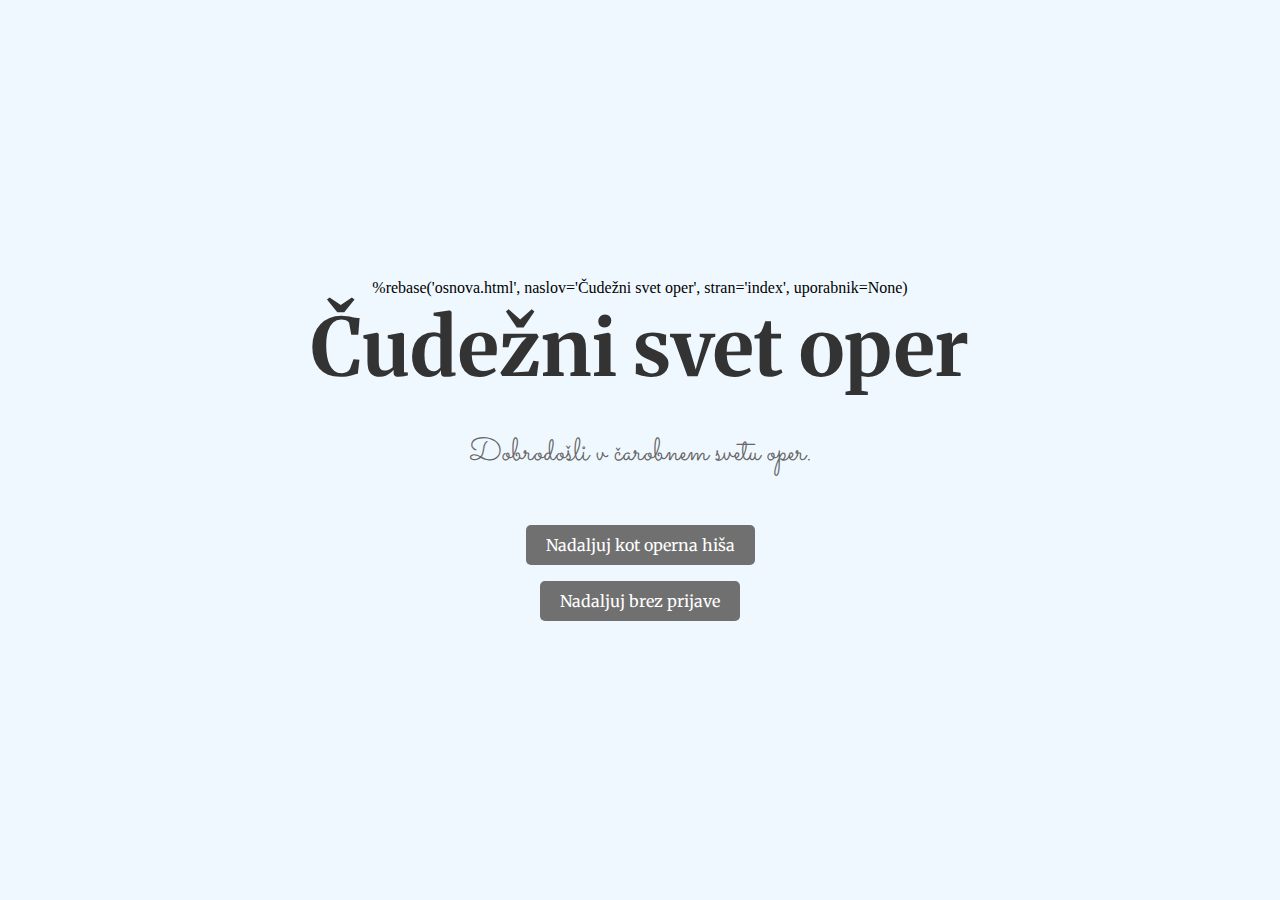
<file: Presentation/views/index.html>
%rebase('osnova.html', naslov='Čudežni svet oper', stran='index', uporabnik=None) 

<head>
    <meta charset="UTF-8">
    <meta name="viewport" content="width=device-width, initial-scale=1.0">
    <link href="https://fonts.googleapis.com/css2?family=Sacramento&display=swap" rel="stylesheet">
    <link href="https://fonts.googleapis.com/css2?family=Merriweather:wght@700&display=swap" rel="stylesheet">
    <style>
        body, html {
            height: 100%;
            margin: 0;
            display: flex;
            flex-direction: column;
            justify-content: center;
            align-items: center;
            background-color: #f0f8ff;
        }
        h1 {
            font-size: 5em;
            color: #333;
            text-align: center;
            font-family: 'Merriweather', cursive;
            margin: 0;
        }
        p {
            font-size: 2em; 
            color: #666;
            text-align: center;
            font-family: 'Sacramento', cursive;
            margin-top: 1em;
        }

        .button {
            display: inline-block;
            padding: 10px 20px;
            font-size: 16px;
            font-family: 'Merriweather', cursive;
            color: #fff;
            background-color: rgb(112, 112, 112);
            border: none;
            border-radius: 5px;
            text-align: center;
            text-decoration: none;
            align-items: center;
            cursor: pointer;
            margin-top: 1em;
        }
        .button:hover {
            background-color: rgb(42, 42, 42);
        }
    </style>
</head>
<body>
    <h1>Čudežni svet oper</h1>
    <p>Dobrodošli v čarobnem svetu oper.</p>
    

    <a href="/prijavna_stran" class="button">Nadaljuj kot operna hiša</a>
    <a href="/predstave" class="button">Nadaljuj brez prijave</a>
    


</body>
</html>
</file>
